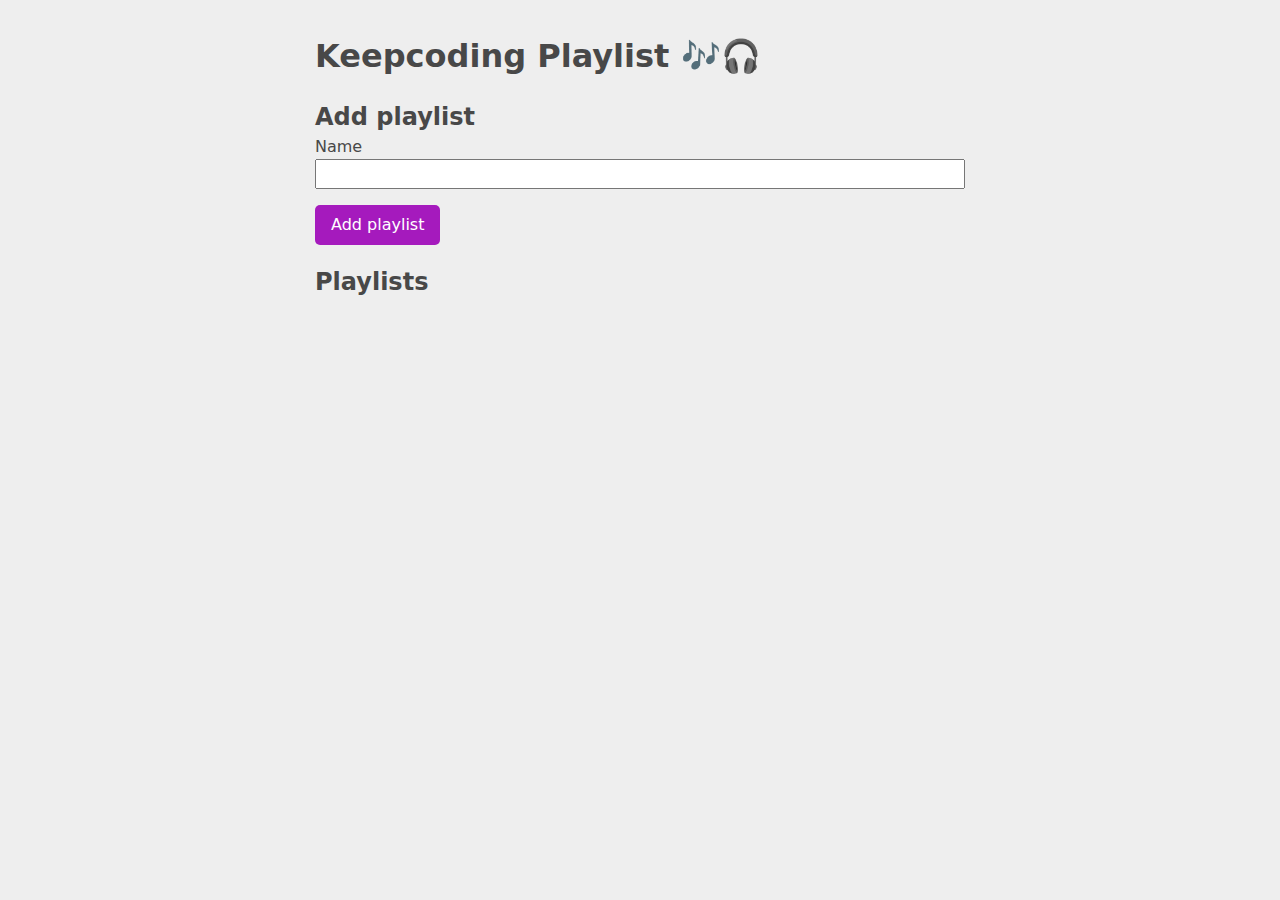
<file: playlist/playlist.html>
<!DOCTYPE html>
<html lang="en">
<head>
  <meta charset="UTF-8">
  <meta name="viewport" content="width=device-width, initial-scale=1.0">
  <title>Keepcoding Playlist</title>
  <link rel="stylesheet" href="./css/main.css">
</head>
<body>
  <h1>Keepcoding Playlist &#127926;&#127911;</h1>
  <section>
    <h2>Add playlist</h2>
    <form id="playlist" autocomplete="off">
      <div class="form-control">
        <label for="name">Name</label>
        <input type="text" id="name" name="name" required>
      </div>
      <button>Add playlist</button>
    </form>
    <h2>Playlists</h2>
    <div id="playlists">
    </div>
  </section>
  <script src="./js/dom/playlist.js" type="module"></script>
</body>
</html>
</file>
<file: playlist/css/main.css>
/*
  1. Use a more-intuitive box-sizing model.
*/
*, *::before, *::after {
  box-sizing: border-box;
}
/*
  2. Remove default margin
*/
* {
  margin: 0;
}
/*
  Typographic tweaks!
  3. Add accessible line-height
  4. Improve text rendering
*/
body {
  line-height: 1.5;
  -webkit-font-smoothing: antialiased;
  background-color: #EEEEEE;
  width: 90%;
  margin: 2rem auto 0 auto;
  max-width: 650px;
  font-family:system-ui, -apple-system, BlinkMacSystemFont, 'Segoe UI', Roboto, Oxygen, Ubuntu, Cantarell, 'Open Sans', 'Helvetica Neue', sans-serif;
  color: rgb(72, 72, 72);
}
/*
  5. Improve media defaults
*/
img, picture, video, canvas, svg {
  display: block;
  max-width: 100%;
}
/*
  6. Remove built-in form typography styles
*/
input, button, textarea, select {
  font: inherit;
}
/*
  7. Avoid text overflows
*/
p, h1, h2, h3, h4, h5, h6 {
  overflow-wrap: break-word;
}
/*
  8. Create a root stacking context
*/
#root, #__next {
  isolation: isolate;
}

button {
  background-color: #a51abd; /* Green */
  border: none;
  color: white;
  padding: 0.5rem 1rem;
  text-align: center;
  text-decoration: none;
  display: inline-block;
  font-size: 16px;
  border-radius: 5px;
  cursor: pointer;
}

.form-control {
  margin-bottom: 1rem;
  display: flex;
  flex-direction: column;
}

h1, h2, h3, h4, h5, h6 {
  margin-top: 1.2rem;
}

hr {
  border: 0;
  border-top: 1px solid #ccc;
  margin: 1rem 0;
}

.sort-songs {
  display: flex;
  gap: 1rem;
  margin-bottom: 1rem;
}

.favorite-song {
  background-color: #10d4ea;
  color: #000
}

.song {
  padding: 1rem;
  background-color: rgb(220, 170, 237);
  border-radius: 5px;
  margin-bottom: 1rem;
}
</file>
